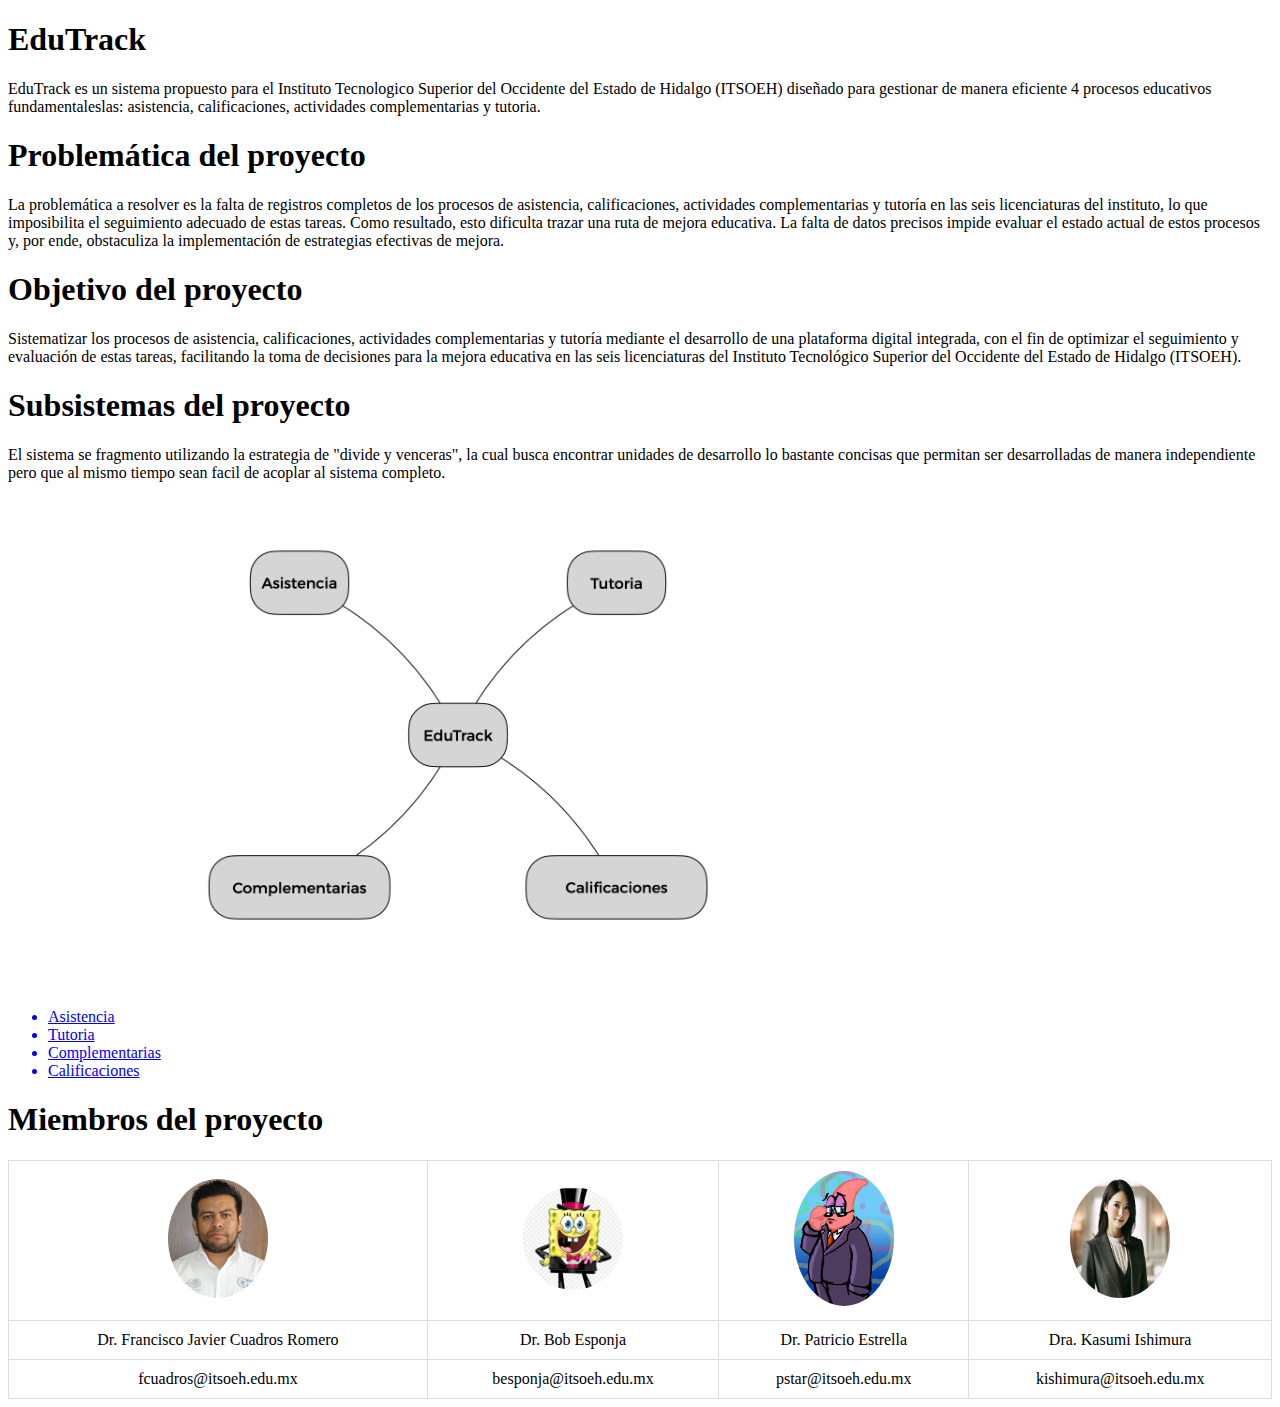
<file: index.html>
<!DOCTYPE html>
<html lang="en">
<head>
  <meta charset="UTF-8">
  <meta name="viewport" content="width=device-width, initial-scale=1.0">
  <title>EduTrack</title>
  <link rel="stylesheet" href="./css/style.css">
</head>
<body>
  
  <!-- El archivo index.html debe contener las siguientes secciones:
  • Título del proyecto. Aquí se agrega una descripción muy breve del proyecto. -->
  <h1>EduTrack</h1>
  EduTrack es un sistema propuesto para el Instituto Tecnologico Superior del Occidente del Estado de Hidalgo (ITSOEH) diseñado para  gestionar de manera eficiente 4 procesos educativos fundamentaleslas: asistencia, calificaciones, actividades complementarias y tutoria.

  <!-- • Problemática del proyecto. Aquí se describe la problemática que se piensa resolver. -->
  <h1>Problemática del proyecto</h1>
  La problemática a resolver es la falta de registros completos de los procesos de asistencia, calificaciones, actividades complementarias y tutoría en las seis licenciaturas del instituto, lo que imposibilita el seguimiento adecuado de estas tareas. Como resultado, esto dificulta trazar una ruta de mejora educativa. La falta de datos precisos impide evaluar el estado actual de estos procesos y, por ende, obstaculiza la implementación de estrategias efectivas de mejora.

  <!-- • Objetivo del proyecto. Aquí se agrega el objetivo generale del proyecto. -->
  <h1>Objetivo del proyecto</h1>
  Sistematizar los procesos de asistencia, calificaciones, actividades complementarias y tutoría mediante el desarrollo de una plataforma digital integrada, con el fin de optimizar el seguimiento y evaluación de estas tareas, facilitando la toma de decisiones para la mejora educativa en las seis licenciaturas del Instituto Tecnológico Superior del Occidente del Estado de Hidalgo (ITSOEH).

  <!-- • Subsistemas del proyecto. Esta sección describe como el equipo de desarrollo fragmento el sistema principal en subsistemas. Aquí también se agrega una lista de los subsistemas del proyecto y cada elemento de la lista es un enlace al archivo html que contiene la descripción de cada subsistema. -->
  <h1>Subsistemas del proyecto</h1>
  El sistema se fragmento utilizando la estrategia de "divide y venceras", la cual busca encontrar unidades de desarrollo lo bastante concisas que permitan ser desarrolladas de manera independiente pero que al mismo tiempo sean facil de acoplar al sistema completo.

  <!-- La sección Subsistemas del proyecto incluye una imagen de todos los subsistemas del proyecto. -->
  <img src="./imagenes/Subsistemas.png" alt="" width="900">

  <ul>
    <a href="./subsistemas/asistencia.html">
      <li>Asistencia</li>
    </a>
    <a href="./subsistemas/tutoria.html">
      <li>Tutoria</li>
    </a>
    <a href="./subsistemas/complementarias.html">
      <li>Complementarias</li>
    </a>
    <a href="./subsistemas/calificaciones.html">
      <li>Calificaciones</li>
    </a>
    
  </ul>


  <!-- • Miembros del proyecto. Aquí se agrega una lista de los integrantes del equipo de desarrollo del proyecto. Cada elemento de la lista contiene el nombre completo del integrante y su correo institucional. -->
  <h1>Miembros del proyecto</h1>
  <!-- La sección Miembros del proyecto incluye imágenes de cada uno de los integrantes vestidos de manera formal -->

  <table>
    <tr>
        <td><img src="./imagenes/Cuadros_295x351.png" alt="Dr. Francisco Javier Cuadros Romero" width="200"></td>
        <td><img src="./imagenes/Bob.png" alt="Dr. Bob Esponja" width="225"></td>
        <td><img src="./imagenes/Patricio.jpg" alt="Dr. Patricio Estrella" width="225" height="300"></td>
        <td><img src="./imagenes/Ishimura_295x351.png" alt="Dra. Kasumi Ishimura" width="200"></td>
    </tr>
    <tr>
        <td>Dr. Francisco Javier Cuadros Romero</td>
        <td>Dr. Bob Esponja</td>
        <td>Dr. Patricio Estrella</td>
        <td>Dra. Kasumi Ishimura</td>
    </tr>
    <tr>
      <td>fcuadros@itsoeh.edu.mx</td>
      <td>besponja@itsoeh.edu.mx</td>
      <td>pstar@itsoeh.edu.mx</td>
      <td>kishimura@itsoeh.edu.mx</td>
  </tr>
</table>
  
  
</body>
</html>
</file>
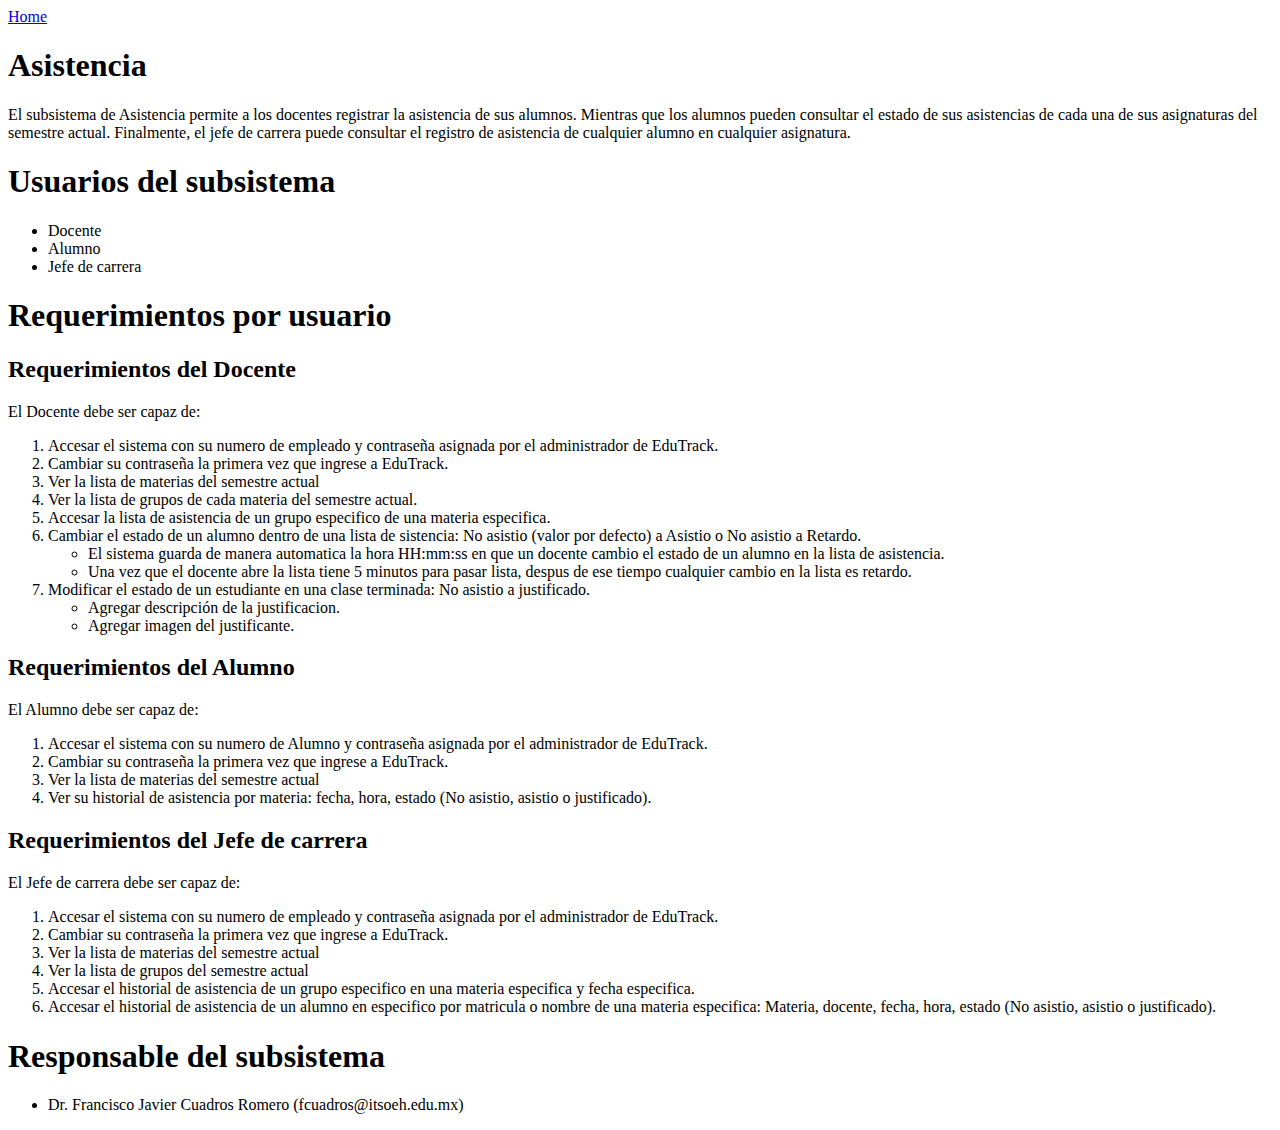
<file: subsistemas/asistencia.html>
<!DOCTYPE html>
<html lang="en">
<head>
  <meta charset="UTF-8">
  <meta name="viewport" content="width=device-width, initial-scale=1.0">
  <title>Asistencia</title>
</head>
<body>
  <!-- Los archivos html de cada subsistema incluyen en la parte superior un enlace a index.html. -->
  <section>
    <a href="./../index.html">Home</a>
  </section>

  <!-- Cada archivo html de cada subsistema contiene las siguientes secciones:
  • Nombre del subsistema. Esta sección incluye el nombre del subsistema así como una descripción del proceso funcional del subsistema. -->
  <h1>Asistencia</h1>
  El subsistema de Asistencia permite a los docentes registrar la asistencia de sus alumnos. Mientras que los alumnos pueden consultar el estado de sus asistencias de cada una de sus asignaturas del semestre actual. Finalmente, el jefe de carrera puede consultar el registro de asistencia de cualquier alumno en cualquier asignatura.

  <!-- • Usuarios del subsistema. Esta sección lista los usuarios que interactúan con el subsistema. -->
  <h1>Usuarios del subsistema</h1>
  <ul>
    <li>Docente</li>
    <li>Alumno</li>
    <li>Jefe de carrera</li>
  </ul>
  
  <!-- • Requerimientos por usuario. Esta sección muestra una lista numerada de los requerimientos identificados por cada usuario. -->
  <h1>Requerimientos por usuario</h1>
  
  <h2>Requerimientos del Docente</h2>
  <p>El Docente debe ser capaz de:</p>
  <ol>
    <li>Accesar el sistema con su numero de empleado y contraseña asignada por el administrador de EduTrack.</li>
    <li>Cambiar su contraseña la primera vez que ingrese a EduTrack.</li>
    <li>Ver la lista de materias del semestre actual</li>
    <li>Ver la lista de grupos de cada materia del semestre actual.</li>
    <li>Accesar la lista de asistencia de un grupo especifico de una materia especifica.</li>
    <li>Cambiar el estado de un alumno dentro de una lista de sistencia: No asistio (valor por defecto) a Asistio o No asistio a Retardo.            
      <ul>
        <li>El sistema guarda de manera automatica la hora HH:mm:ss en que un docente cambio el estado de un alumno en la lista de asistencia.</li>
        <li>Una vez que el docente abre la lista tiene 5 minutos para pasar lista, despus de ese tiempo cualquier cambio en la lista es retardo.</li>        
      </ul>
    </li>
    <li>Modificar el estado de un estudiante en una clase terminada: No asistio a justificado. 
      <ul>
        <li>Agregar descripción de la justificacion.</li>
        <li>Agregar imagen del justificante.</li>
      </ul>
    </li>
  </ol>


  <h2>Requerimientos del Alumno</h2>
  <p>El Alumno debe ser capaz de:</p>
  <ol>
    <li>Accesar el sistema con su numero de Alumno y contraseña asignada por el administrador de EduTrack.</li>
    <li>Cambiar su contraseña la primera vez que ingrese a EduTrack.</li>
    <li>Ver la lista de materias del semestre actual</li>
    <li>Ver su historial de asistencia por materia: fecha, hora, estado (No asistio, asistio o justificado).</li>
  </ol>


  <h2>Requerimientos del Jefe de carrera</h2>
  <p>El Jefe de carrera debe ser capaz de:</p>
  <ol>
    <li>Accesar el sistema con su numero de empleado y contraseña asignada por el administrador de EduTrack.</li>
    <li>Cambiar su contraseña la primera vez que ingrese a EduTrack.</li>
    <li>Ver la lista de materias del semestre actual</li>
    <li>Ver la lista de grupos del semestre actual</li>
    <li>Accesar el historial de asistencia de un grupo especifico en una materia especifica y fecha especifica.</li>
    <li>Accesar el historial de asistencia de un alumno en especifico por matricula o nombre de una materia especifica: Materia, docente, fecha, hora, estado (No asistio, asistio o justificado).</li>    
  </ol>
  
  
  <!-- • Responsable del subsistema. Esta sección contiene una lista no ordenada con un solo elemento el cual, es el nombre del integrante asignado a implementar el subsistema. -->
  <h1>Responsable del subsistema</h1>

  <ul>
    <li>Dr. Francisco Javier Cuadros Romero (fcuadros@itsoeh.edu.mx)</li>    
  </ul>
</body>
</html>
</file>
<file: css/style.css>
table {
  width: 100%;
  border-collapse: collapse;
}
td {
  text-align: center;
  padding: 10px;
  border: 1px solid #ddd;
}
table img { /* Selector específico para las imágenes dentro de la tabla */
  width: 100px; /* Ajusta el tamaño de las imágenes según sea necesario */
  height: auto;
  border-radius: 50%; /* Para hacer las imágenes redondas */
}
</file>
